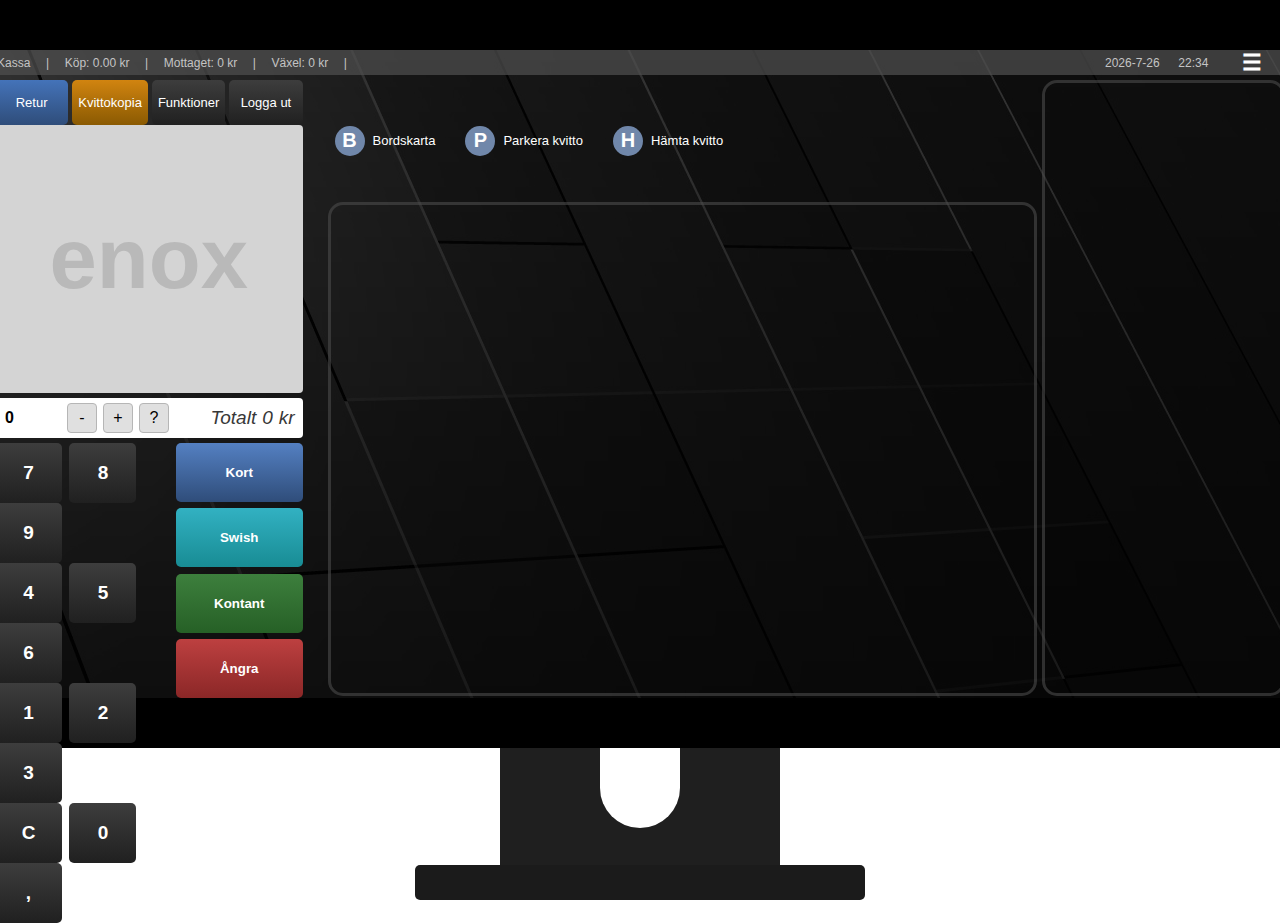
<file: index.html>
<!DOCTYPE html>
<html lang="en">
<head>
    <meta charset="UTF-8">
    <meta name="viewport" content="width=device-width, initial-scale=1.0">
    <title>Document</title>
    <link rel="stylesheet" href="style.css">
</head>
<body>
    <div class="enox-container">
            <div class="top-info-container">
                <div class="top-left-info">
                    <p>Kassa</p>
                    <p>|</p>
                    <p>Köp: 0.00 kr</p>
                    <p>|</p>
                    <p>Mottaget: 0 kr</p>
                    <p>|</p>
                    <p>Växel: 0 kr</p>
                    <p>|</p>
                </div>
                <div class="top-right-info">
                    <p id="date"></p>
                    <p id="time"></p>
                    <a href="#">☰</a>
                </div>
            </div>
        <div class="main-section">
            <div class="left-section">
                <div class="top-left-buttons">
                    <button class="retur">Retur</button>
                    <button class="kvittokopia">Kvittokopia</button>
                    <button class="funktioner">Funktioner</bustton>
                    <button class="loggaut">Logga ut</button>
                </div>
                <div class="payment-container">
                    <p>enox</p>
                </div>
                <div class="payment-methods-container">
                    <div class="totalprice-container">
                        <div class="total-leftside">
                            <p>0</p>
                            <button>-</button>
                            <button>+</button>
                            <button>?</button>
                        </div>
                        <div class="total-rightside">
                            <p>Totalt</p>
                            <p>0</p>
                            <p>kr</p>
                        </div>
                    </div>
                    <div class="keypad-container">
                        <div class="keypad">
                            <div>
                                <button>7</button>
                                <button>8</button>
                                <button>9</button>
                            </div>
                            <div>
                                <button>4</button>
                                <button>5</button>
                                <button>6</button>
                            </div>
                            <div>
                                <button>1</button>
                                <button>2</button>
                                <button>3</button>
                            </div>
                            <div>
                                <button>C</button>
                                <button>0</button>
                                <button>,</button>
                            </div>
                        </div>
                        <div class="payment-methods">
                            <button class="kort">Kort</button>
                            <button class="swish">Swish</button>
                            <button class="kontant">Kontant</button>
                            <button class="ångra">Ångra</button>
                        </div>
                    </div>
                </div>
            </div>
            <div class="middle-section">
                <div class="top-buttons">
                    <div><button>B</button><a href="#">Bordskarta</a></div>
                    <div><button>P</button><a href="#">Parkera kvitto</a></div>
                    <div><button>H</button><a href="#">Hämta kvitto</a></div>
                </div>
                <div class="article-section">
                    
                </div>
            </div>
            <div class="right-section"></div>
        </div>
    </div>
    <div class="stand">
        <div class="hole-in-stand"></div>
    </div>
    <div class="bottom-stand"></div>

    <script src="script.js"></script>
</body>
</html>
</file>
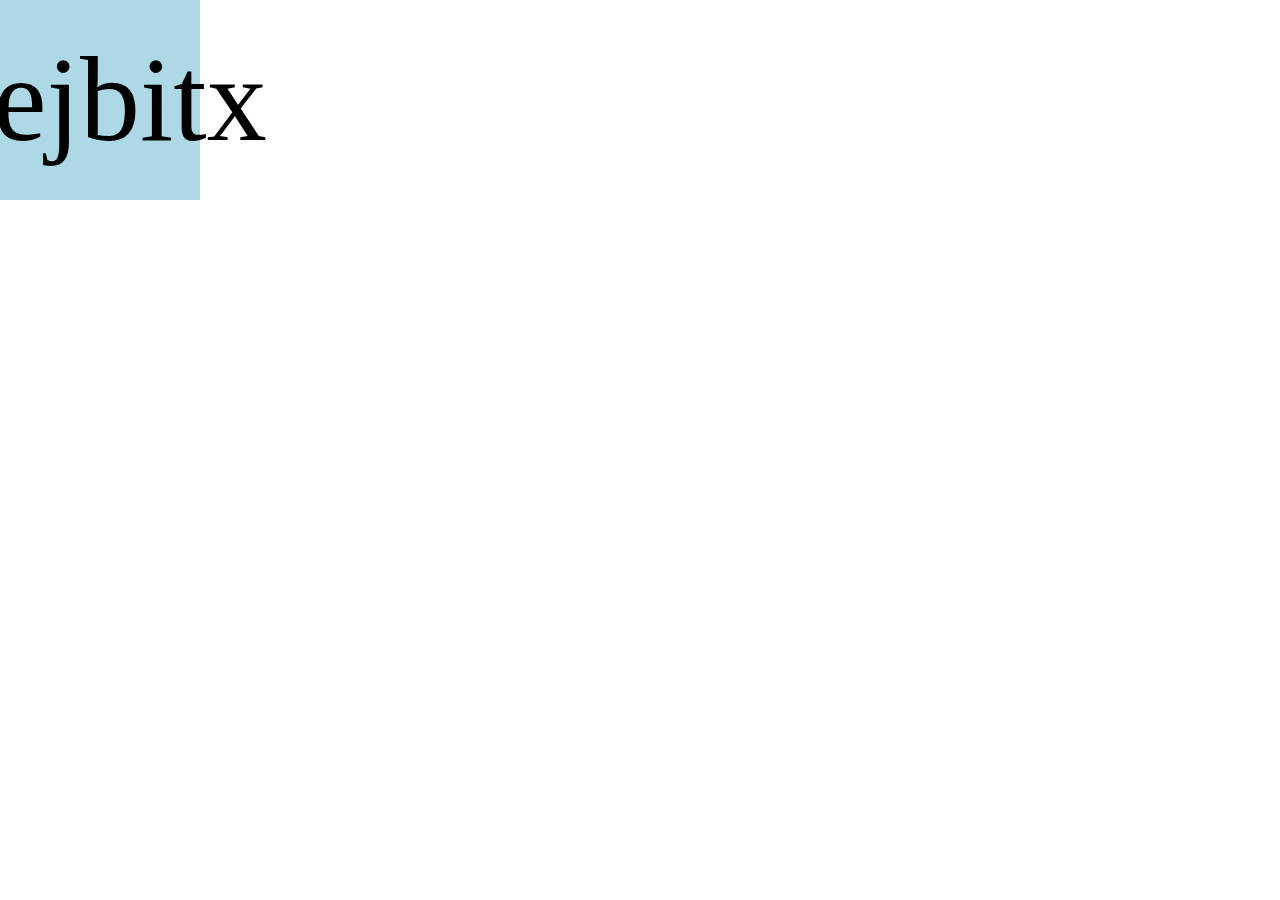
<file: test.html>
<!DOCTYPE html>
<html lang="en">
<head>
    <meta charset="UTF-8">
    <meta name="viewport" content="width=device-width, initial-scale=1.0">
    <title>Document</title>
</head>
<body style="margin: 0;">
    
    <div id="myBox" style="background-color: lightblue; width: 200px; height: 200px; font-size: 7.5rem; display: flex; justify-content: center; align-items: center; position: relative;">
        hejbitx</div>

    <script src="test.js"></script>
</body>
</html>
</file>
<file: style.css>
body {
    margin: 0;
    padding: 0;
    display: flex;
    justify-content: center;
    align-items: center;
    height: 100vh;
    flex-direction: column;
    font-family: Arial, Helvetica, sans-serif;
    user-select: none;
}

.enox-container {
    background-image: url(background-pic.jpg), linear-gradient(rgba(0,0,0,0.8), rgba(0, 0, 0, 0.9));
    background-blend-mode: saturation;
    width: 1300px;
    height: 750px;
    border: 50px solid rgb(0, 0, 0);
    border-radius: 20px;
    display: flex;
    flex-direction: column;
    position: relative;
}

.enox-container * {
    cursor: crosshair;
}

.stand {
    background: rgb(31, 31, 31);
    width: 280px;
    height: 200px;
    display: flex;
    justify-content: center;
}

.hole-in-stand {
    width: 80px;
    height: 80px;
    background: white;
    border-bottom-left-radius: 40px;
    border-bottom-right-radius: 40px;
}

.bottom-stand {
    background: rgb(27, 27, 27);
    width: 450px;
    height: 60px;
    border-radius: 5px;
}

.top-info-container {
    display: flex;
    justify-content: space-between;
    align-items: center;
    background: rgba(78, 78, 78, 0.726);
    height: 25px;
    margin-bottom: 5px;
}

.top-left-info {
    display: flex;
    justify-content: space-between;
    margin-left: 7px;
    width: 350px;
    color: rgb(196, 196, 196);
    font-size: 12px;
}

.top-left-info p {
    margin: 0;
}

.top-right-info {
    display: flex;
    justify-content: space-between;
    align-items: center;
    margin-right: 20px;
    width: 165px;
    color: rgb(196, 196, 196);
    font-size: 12px;
}

.top-right-info p {
    margin: 0;
}

.top-right-info a {
    text-decoration: none;
    color: white;
    font-size: 22px;
    font-weight: 600;
    margin: 0 8px 0 15px;
}

.main-section {
    display: flex;
    flex-direction: row;
    height: 95%;
}

.left-section {
    flex: 1.3;
    margin: 0 15px 0 5px;
    display: flex;
    flex-direction: column;
}

.top-left-buttons {
    display: flex;
    align-items: center;
    flex: 1;
}

.top-left-buttons button {
    flex: 1;
    border: none;
    background: linear-gradient(rgb(61, 61, 61), rgb(32, 32, 32));
    color: white;
    height: 45px;
    border-radius: 5px;
    font-size: 13px;
}

.top-left-buttons button.retur {
    background: linear-gradient(rgb(68, 115, 185), rgb(47, 77, 122));
}

.top-left-buttons button.kvittokopia {
    background: linear-gradient(rgb(209, 132, 16), rgb(138, 90, 2));
    margin-left: 4px;
}

.top-left-buttons button.funktioner {
    margin: 0 4px 0 4px;
}

.payment-container {
    background: rgb(212, 212, 212);
    color: rgb(185, 185, 185);
    font-family:'Trebuchet MS', 'Lucida Sans Unicode', 'Lucida Grande', 'Lucida Sans', Arial, sans-serif;
    font-size: 85px;
    font-weight: 600;
    flex: 6;
    display: flex;
    align-items: center;
    justify-content: center;
    border-radius: 4px;
    margin-bottom: 5px;
}

.payment-methods-container {
    flex: 5.3;
}

.totalprice-container {
    display: flex;
    flex-direction: row;
    justify-content: space-between;
    background: white;
    height: 40px;
    border-radius: 4px;
}

.total-leftside {
    display: flex;
    align-items: center;
    margin-left: 10px;
    width: 60%;
}

.total-leftside p {
    margin-right: 50px;
    font-weight: 600;
}

.total-leftside button {
    height: 30px;
    width: 30px;
    border: 1px solid rgb(182, 182, 182);
    border-radius: 4px;
    background: rgb(224, 224, 224);
    font-family:Verdana, Geneva, Tahoma, sans-serif;
    font-size: 16px;
    margin: 0 3px 0 3px;
}

.total-rightside {
    display: flex;
    align-items: center;
    justify-content: right;
    width: 40%;
    margin-right: 5px;
}

.total-rightside p {
   margin: 0 3px 0 3px;
   color: rgb(56, 56, 56);
   font-style: italic;
   font-size: 19px;
}

.keypad-container {
    display: flex;
    height: 255px;
    margin-top: 5px;
}

.keypad {
    flex: 3;
    display: flex;
    justify-content: space-between;
    flex-direction: column;
    height: 100%;
}

.keypad button {
    height: 60px;
    width: 67px;
    border: none;
    border-radius: 5px;
    background: linear-gradient(rgb(61, 61, 61), rgb(32, 32, 32));
    color: white;
    font-size: 19px;
    font-weight: 600;
    margin-right: 3px;
}

.payment-methods {
    flex: 2.1;
    display: flex;
    flex-direction: column;
    justify-content: space-between;
}

.payment-methods button {
    height: 59px;
    border: none;
    border-radius: 5px;
    color: white;
    font-weight: 600;
}

.kort {
    background: linear-gradient(rgb(84, 128, 194), rgb(47, 77, 122));
}

.swish {
    background: linear-gradient(rgb(50, 177, 194), rgb(24, 140, 148));
}

.kontant {
    background: linear-gradient(rgb(61, 127, 61), rgb(38, 96, 38));
}

.ångra {
    background: linear-gradient(rgb(189, 64, 64), rgb(139, 39, 39));
}

.middle-section {
    flex: 3;
    display: flex;
    flex-direction: column;
    margin-left: 10px;
}

.middle-right-sections {
    display: flex;
    flex: 11.5;
}

.top-buttons {
    display: flex;
    align-items: center;
    margin-left: 7px;
    flex: 1;
}

.top-buttons div {
    display: flex;
    align-items: center;
}

.top-buttons button {
    height: 30px;
    width: 30px;
    border: none;
    border-radius: 50%;
    background: rgb(112, 135, 170);
    color: white;
    font-size: 20px;
    font-family:'Segoe UI', Tahoma, Geneva, Verdana, sans-serif;
    font-weight: 700;
}

.top-buttons a {
    text-decoration: none;
    margin: 0 30px 0 8px;
    font-size: 13px;
    color: white;
}

.article-section {
    border: 3px solid rgba(78, 78, 78, 0.582);
    border-radius: 15px;
    flex: 4;
}

.article {
    display: flex;
    flex-wrap: wrap;
    justify-content: space-around;
    margin: 0 7px 2px 7px;
}

.article button {
    width: 165px;
    height: 70px;
    border: none;
    border-radius: 5px;
    margin-top: 6px;
    font-size: 16px;
    color: white;
}

.btnrow1 {
    background: linear-gradient(rgb(209, 132, 16), rgb(138, 90, 2));
}

.btnrow2 {
    background: linear-gradient(rgb(61, 127, 61), rgb(38, 96, 38));
}

.btnrow3 {
    background: linear-gradient(rgb(189, 64, 64), rgb(139, 39, 39));
}

.right-section {
    flex: 1;
    margin: 0 5px 0 5px;
    border: 3px solid rgba(78, 78, 78, 0.582);
    border-radius: 15px;
    display: flex;
    flex-direction: column;
}

.right-section button {
    height: 55px;
    border: none;
    border-radius: 5px;
    margin: 8px 7px 2px 7px;
    color: white;
    background: rgb(179, 85, 85);
}
</file>
